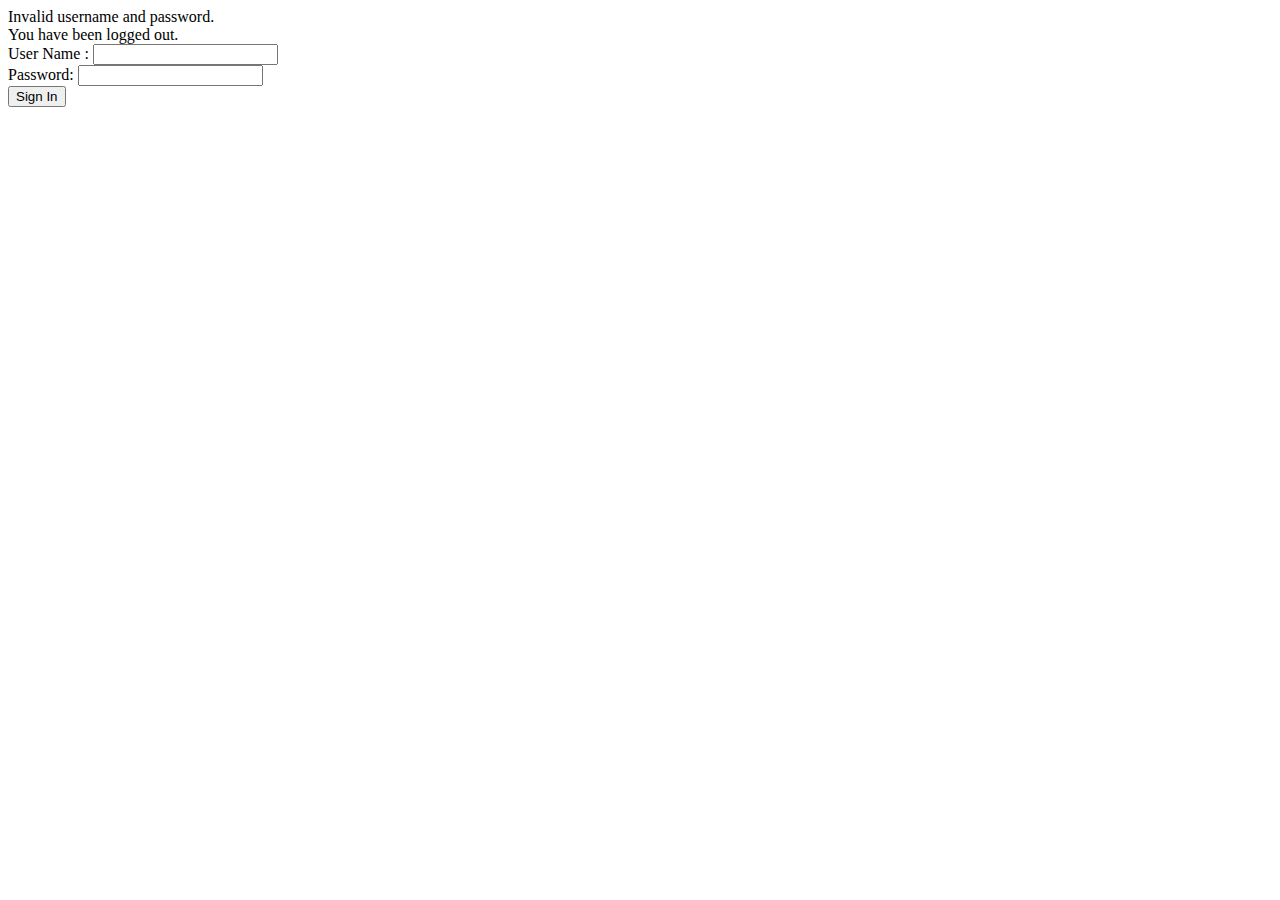
<file: src/main/resources/templates/login.html>
<!DOCTYPE html>
<html xmlns="http://www.w3.org/1999/xhtml" xmlns:th="http://www.thymeleaf.org"
>
<head>
    <link th:href="@{https://maxcdn.bootstrapcdn.com/bootstrap/3.3.7/css/bootstrap.min.css}" rel="stylesheet"
          integrity="sha384-BVYiiSIFeK1dGmJRAkycuHAHRg32OmUcww7on3RYdg4Va+PmSTsz/K68vbdEjh4u"
          crossorigin="anonymous"></link>
    <script th:href="@{https://maxcdn.bootstrapcdn.com/bootstrap/3.3.7/js/bootstrap.min.js}"
            integrity="sha384-Tc5IQib027qvyjSMfHjOMaLkfuWVxZxUPnCJA7l2mCWNIpG9mGCD8wGNIcPD7Txa"
            crossorigin="anonymous"></script>
    <title>Spring Security Example </title>
</head>
<body>
<div th:if="${param.error}">
    Invalid username and password.
</div>
<div th:if="${param.logout}">
    You have been logged out.
</div>
<form th:action="@{/login}" method="post">

    <div class="form-group" for="username"><label> User Name : <input id="username" type="text" name="username"/>
    </label></div>
    <div><label for="password"> Password: <input id="password" type="password" name="password"/> </label></div>
    <div><input class="btn btn-default" type="submit" value="Sign In"/></div>
</form>
</body>
</html>
</file>
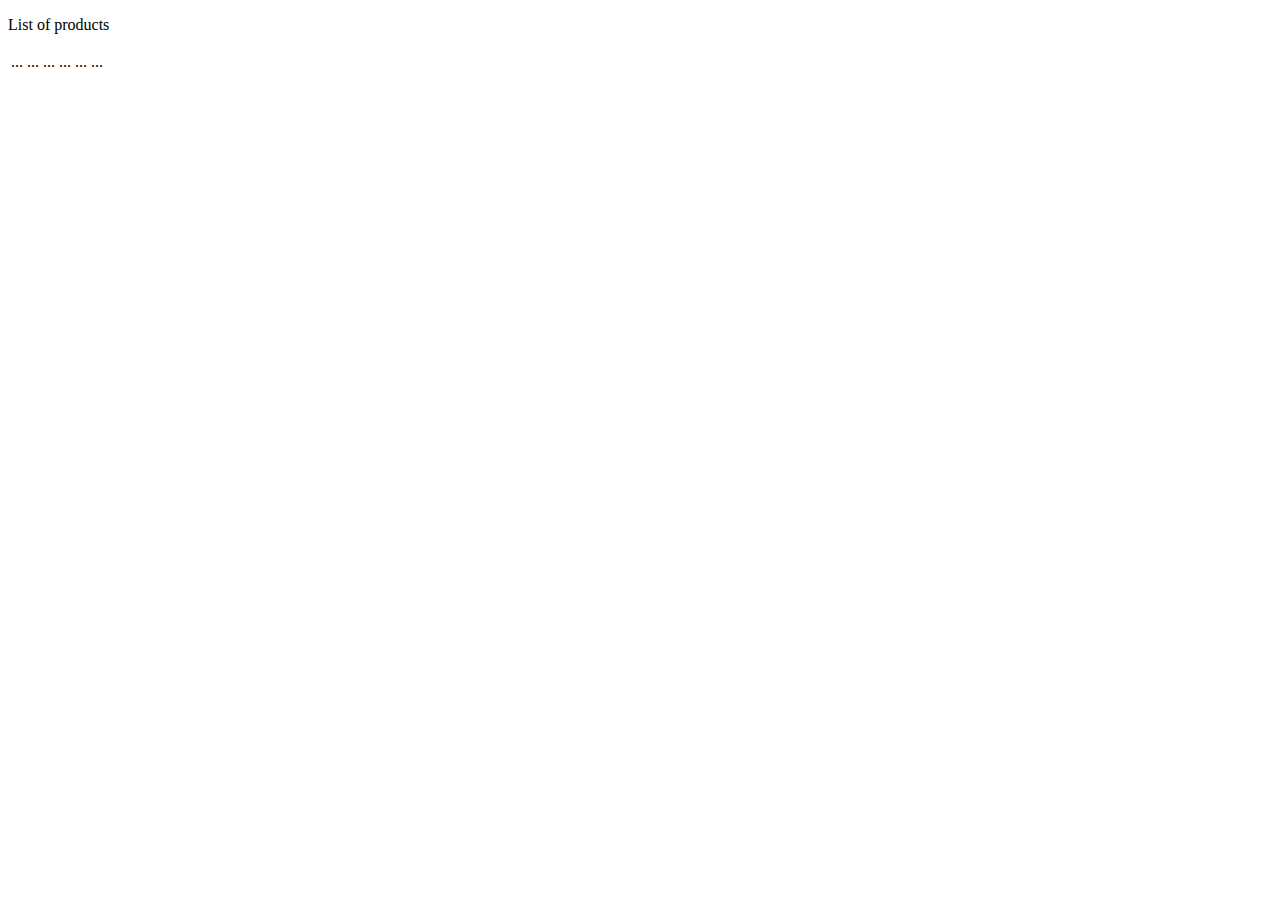
<file: src/main/resources/templates/products.html>
<!DOCTYPE HTML>
<html xmlns="http://www.w3.org/1999/xhtml" xmlns:th="http://www.thymeleaf.org">

    <head th:replace="common/header :: common-header" />

<body >
    <!-- Static navbar -->
    <div th:replace="common/header :: navbar" />

    <div class="container box">
        <p>List of products</p>

        <table>
            <th:block th:each="product : ${products}">
                <tr>
                    <td th:text="${product.productId}">...</td>
                    <td th:text="${product.price}">...</td>
                    <td th:text="${product.category}">...</td>
                    <td th:text="${product.name}">...</td>
                    <td th:text="${product.color}">...</td>
                    <td th:text="${product.size}">...</td>
                </tr>
            </th:block>
        </table>
    </div>



<!-- Bootstrap core JavaScript
================================================== -->
<!-- Placed at the end of the document so the pages load faster -->
    <div th:replace="common/header :: body-bottom-scripts" />


</body>
</html>
</file>
